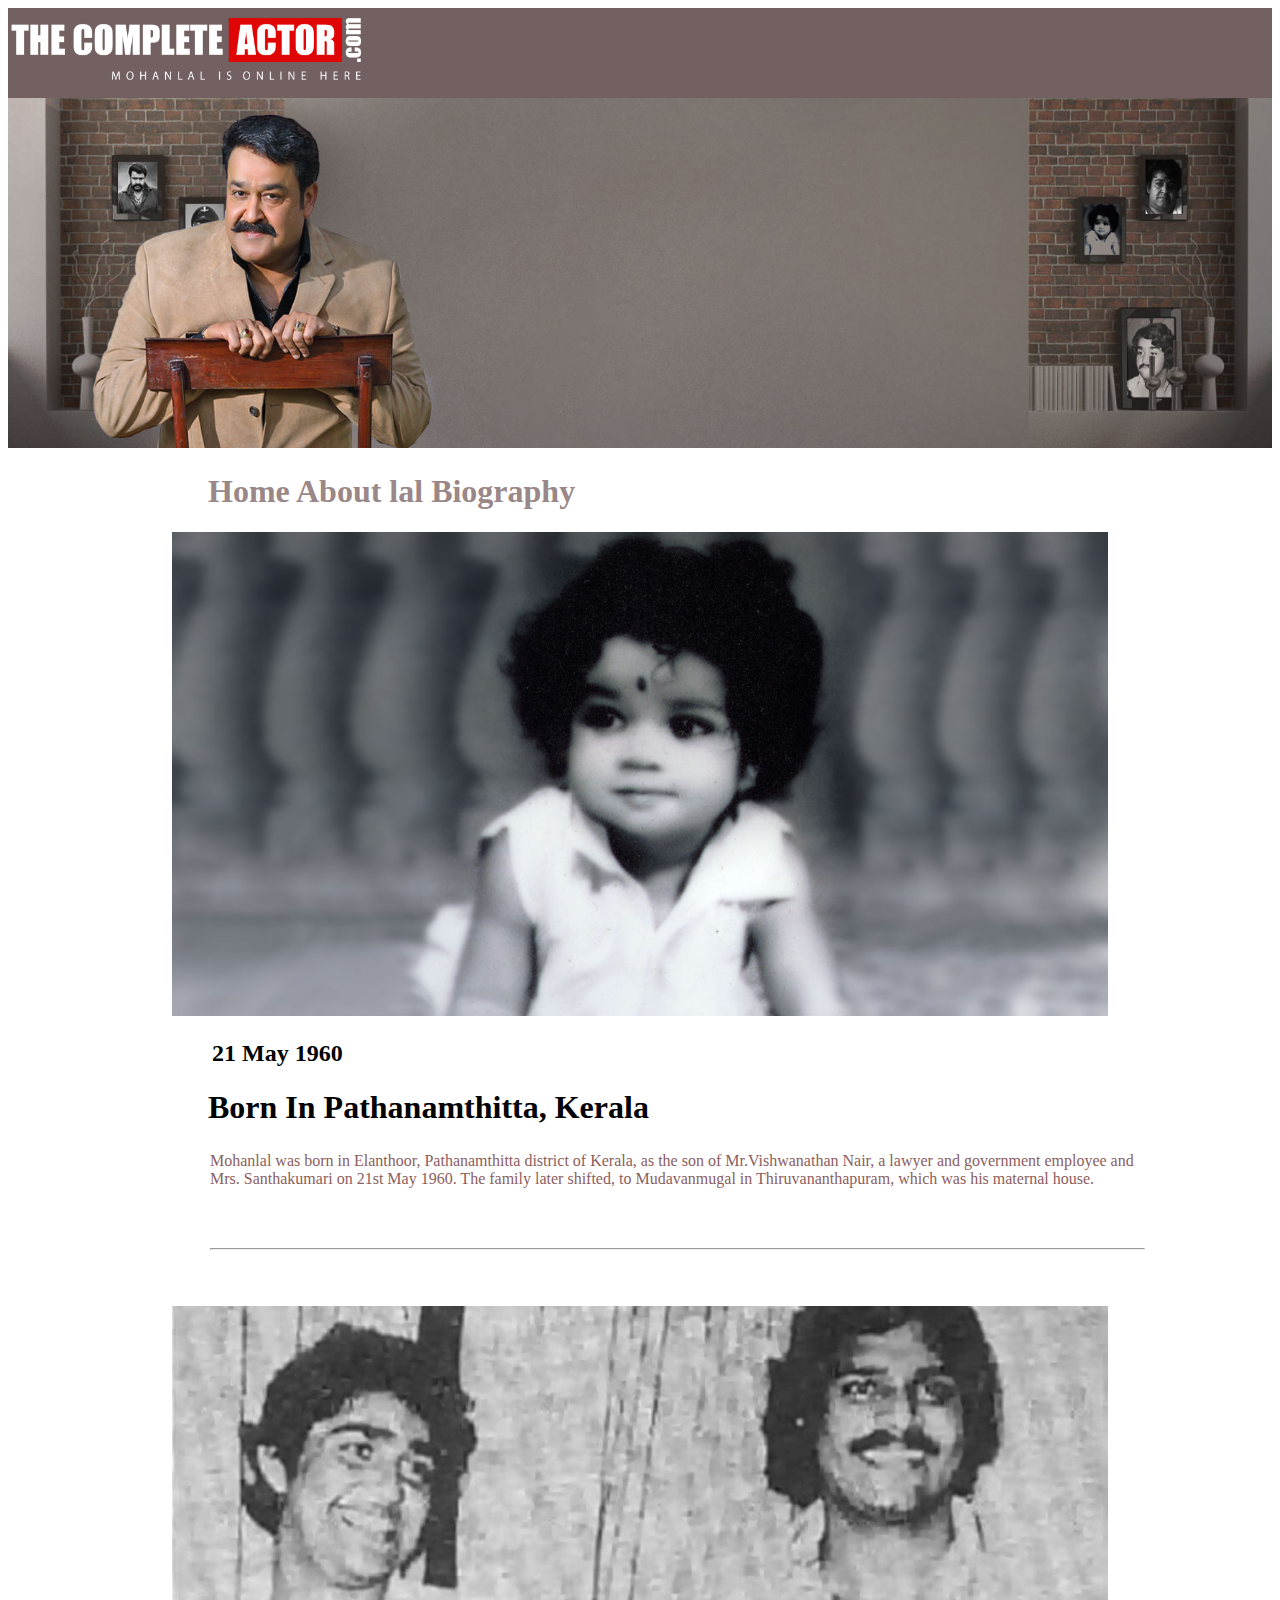
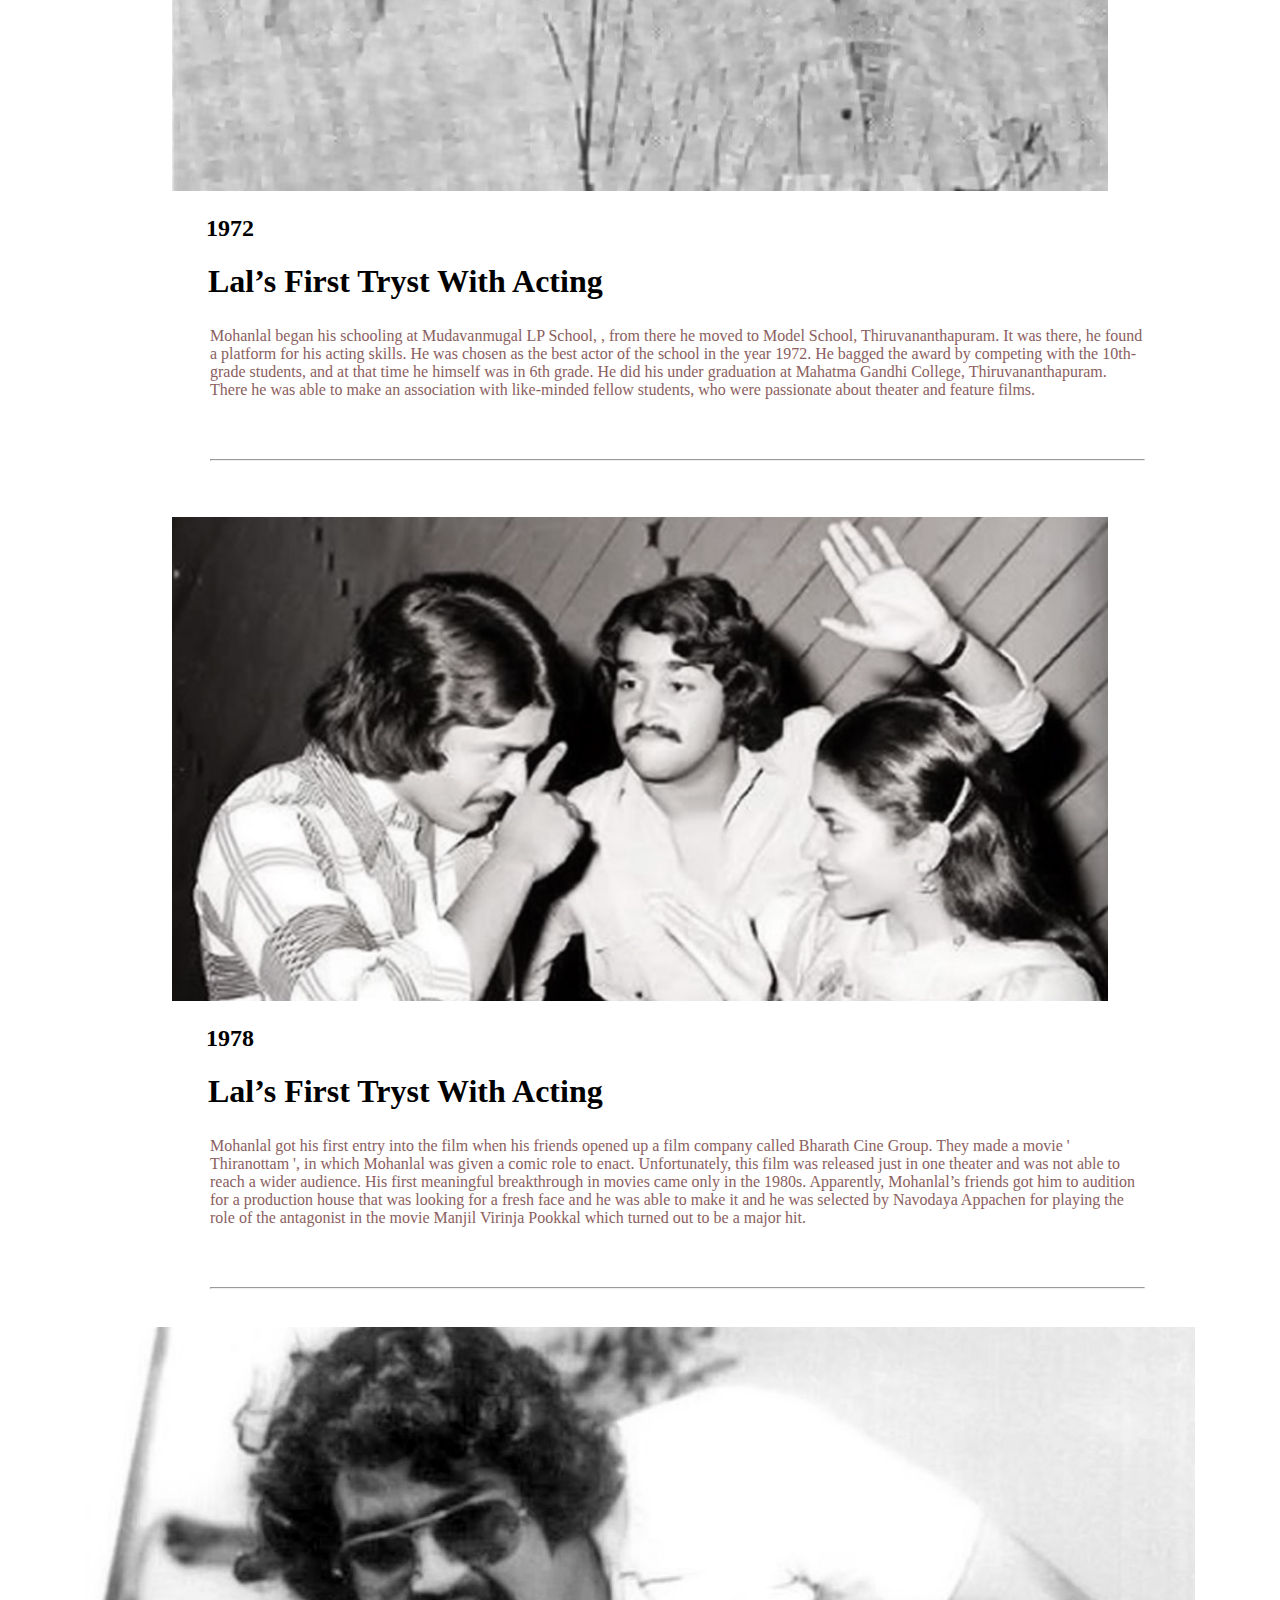
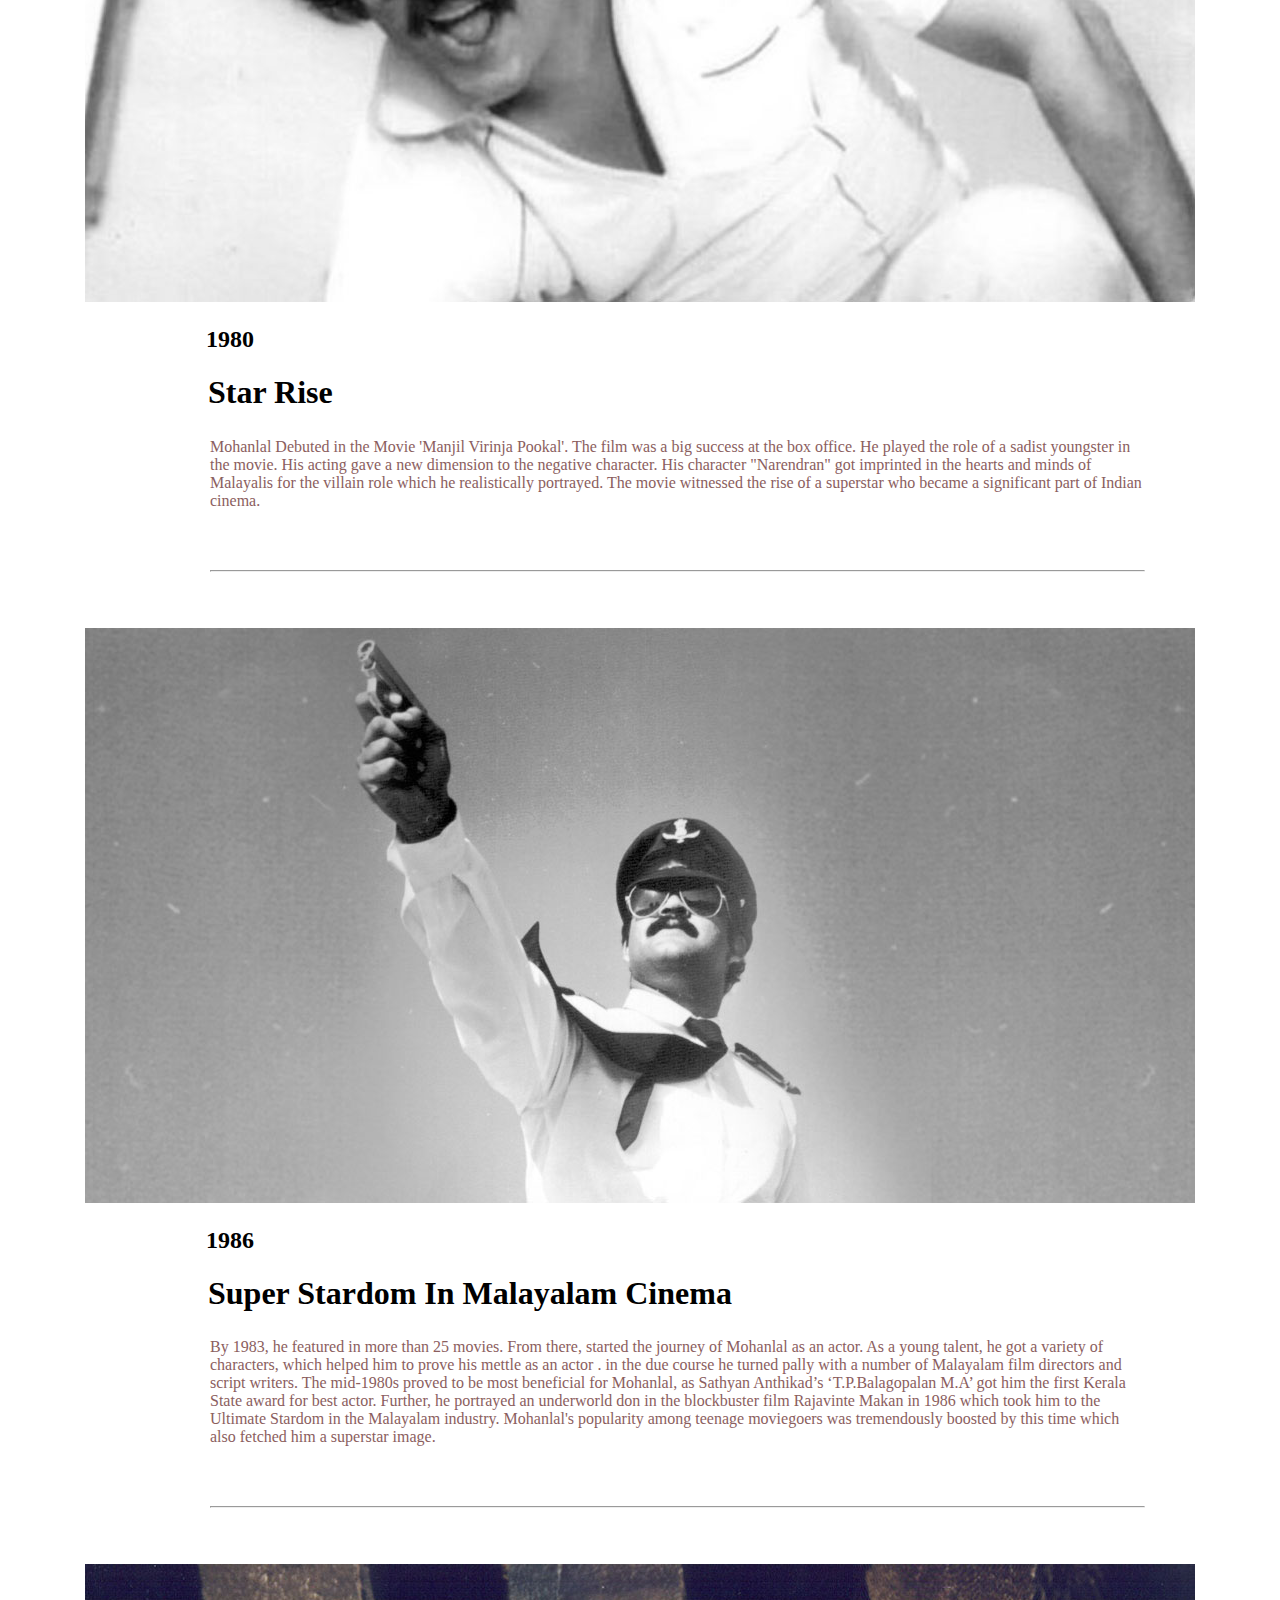
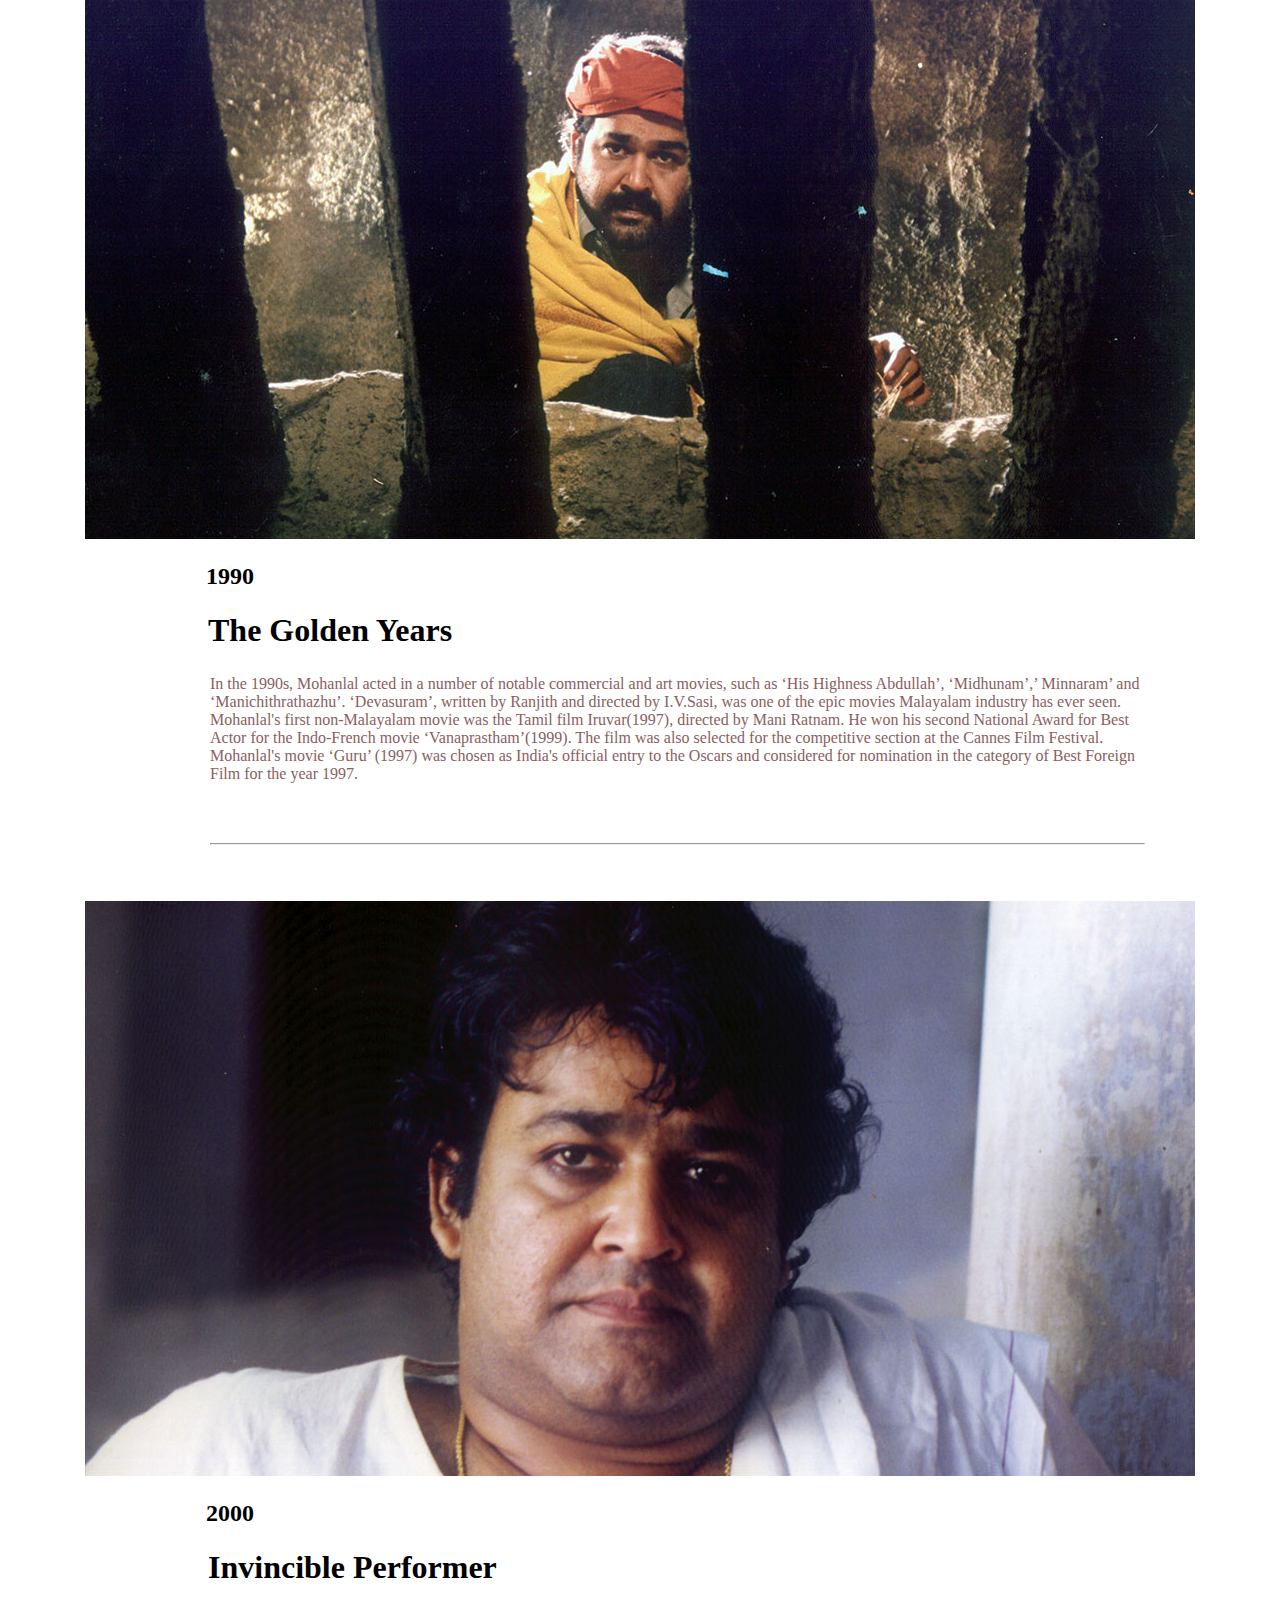
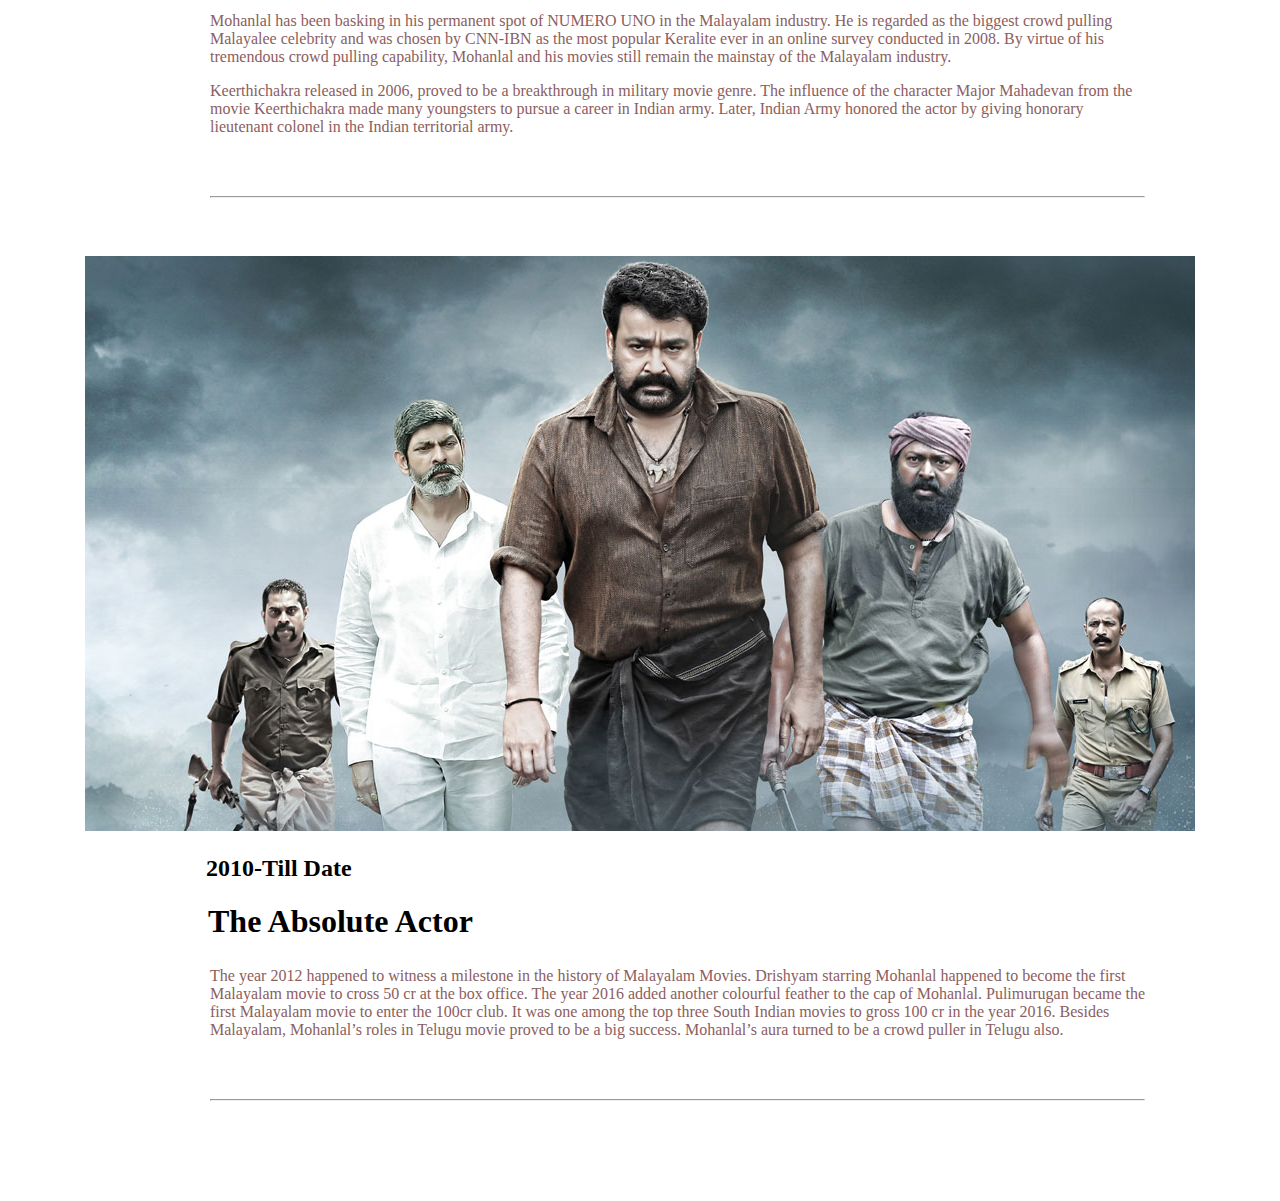
<file: index.html>
<!DOCTYPE html>
<html lang="en">

<head>
    <meta charset="UTF-8">
    <meta http-equiv="X-UA-Compatible" content="IE=edge">
    <meta name="viewport" content="width=device-width, initial-scale=1.0">
    <title>Document</title>
    <link rel="stylesheet" href="./lala.css">
</head>

<body>
    <div id="q">
        <a href=""><img id="w" src="./imgTCALogo.png"></a>
    </div>
    <div>
        <img id="q1" src="./imgBannerbio.jpg">
        
    </div>
    <div id="f">
        <h1 id="r">&nbsp;
            &nbsp;&nbsp;&nbsp;&nbsp;&nbsp;&nbsp;&nbsp;&nbsp;&nbsp;&nbsp;&nbsp;&nbsp;&nbsp;&nbsp;&nbsp;&nbsp;&nbsp;&nbsp;&nbsp;&nbsp;&nbsp;&nbsp;&nbsp;<a
                href="">Home</a> <a href="">About lal</a> <a href="">Biography</a>
        </h1>
    </div>
    <div>

        <center> <img id="q2" src="./childhood-pic.jpg"></center>
    </div>
    <h2> &nbsp;&nbsp;&nbsp;&nbsp;&nbsp;&nbsp;&nbsp;&nbsp;&nbsp;&nbsp;&nbsp;&nbsp;&nbsp;&nbsp;&nbsp;&nbsp;&nbsp;&nbsp;&nbsp;&nbsp;&nbsp;&nbsp;&nbsp;&nbsp;&nbsp;&nbsp;&nbsp;&nbsp;&nbsp;&nbsp;&nbsp;&nbsp;&nbsp;
        21 May 1960</h2>
    <h1>&nbsp;&nbsp;&nbsp;&nbsp;&nbsp;&nbsp;&nbsp;&nbsp;&nbsp;&nbsp;&nbsp;&nbsp;&nbsp;&nbsp;&nbsp;&nbsp;&nbsp;&nbsp;&nbsp;&nbsp;&nbsp;&nbsp;&nbsp;&nbsp;&nbsp;Born
        In Pathanamthitta, Kerala</h1>

    <div id="m">
        <p>
            Mohanlal was born in Elanthoor, Pathanamthitta district of Kerala, as the son of Mr.Vishwanathan Nair, a
            lawyer and government employee and Mrs. Santhakumari on 21st May 1960. The family later shifted, to
            Mudavanmugal in Thiruvananthapuram, which was his maternal house.</p>
        <br><br>
        <hr>
    </div>
    <br><br><br><br>
    <div>

        <center> <img id="q3" src="./imgSect2.jpg""></center>
</div>
<h2> &nbsp;&nbsp;&nbsp;&nbsp;&nbsp;&nbsp;&nbsp;&nbsp;&nbsp;&nbsp;&nbsp;&nbsp;&nbsp;&nbsp;&nbsp;&nbsp;&nbsp;&nbsp;&nbsp;&nbsp;&nbsp;&nbsp;&nbsp;&nbsp;&nbsp;&nbsp;&nbsp;&nbsp;&nbsp;&nbsp;&nbsp;&nbsp;
1972</h2>
<h1>&nbsp;&nbsp;&nbsp;&nbsp;&nbsp;&nbsp;&nbsp;&nbsp;&nbsp;&nbsp;&nbsp;&nbsp;&nbsp;&nbsp;&nbsp;&nbsp;&nbsp;&nbsp;&nbsp;&nbsp;&nbsp;&nbsp;&nbsp;&nbsp;&nbsp;Lal’s First Tryst With Acting</h1>
<div id="m1">
            <p>Mohanlal began his schooling at Mudavanmugal LP School, , from there he moved to Model School,
                Thiruvananthapuram. It was there, he found a platform for his acting skills. He was chosen as the best
                actor of the school in the year 1972. He bagged the award by competing with the 10th-grade students, and
                at that time he himself was in 6th grade. He did his under graduation at Mahatma Gandhi College,
                Thiruvananthapuram. There he was able to make an association with like-minded fellow students, who were
                passionate about theater and feature films.</p>
            <br><br>
            <hr>
    </div>
    <br><br><br><br>
    <div>
        <br><br>
        <center> <img id="q4" src="./manjilvirinjapookkal1.jpg"></center>
    </div>
    <h2> &nbsp;&nbsp;&nbsp;&nbsp;&nbsp;&nbsp;&nbsp;&nbsp;&nbsp;&nbsp;&nbsp;&nbsp;&nbsp;&nbsp;&nbsp;&nbsp;&nbsp;&nbsp;&nbsp;&nbsp;&nbsp;&nbsp;&nbsp;&nbsp;&nbsp;&nbsp;&nbsp;&nbsp;&nbsp;&nbsp;&nbsp;&nbsp;
        1978</h2>
    <h1>&nbsp;&nbsp;&nbsp;&nbsp;&nbsp;&nbsp;&nbsp;&nbsp;&nbsp;&nbsp;&nbsp;&nbsp;&nbsp;&nbsp;&nbsp;&nbsp;&nbsp;&nbsp;&nbsp;&nbsp;&nbsp;&nbsp;&nbsp;&nbsp;&nbsp;Lal’s
        First Tryst With Acting</h1>

    <div id="m2">
        <p>Mohanlal got his first entry into the film when his friends opened up a film company called Bharath Cine
            Group. They made a movie ' Thiranottam ', in which Mohanlal was given a comic role to enact. Unfortunately,
            this film was released just in one theater and was not able to reach a wider audience. His first meaningful
            breakthrough in movies came only in the 1980s. Apparently, Mohanlal’s friends got him to audition for a
            production house that was looking for a fresh face and he was able to make it and he was selected by
            Navodaya Appachen for playing the role of the antagonist in the movie Manjil Virinja Pookkal which turned
            out to be a major hit.</p>
        <br><br>
        <hr>
    </div>
    <br><br><br><br>
    <div>
        <br><br>
        <center> <img id="q5" src="./1980-Manjilvirijapookkal.jpg"></center>
    </div>
    <h2> &nbsp;&nbsp;&nbsp;&nbsp;&nbsp;&nbsp;&nbsp;&nbsp;&nbsp;&nbsp;&nbsp;&nbsp;&nbsp;&nbsp;&nbsp;&nbsp;&nbsp;&nbsp;&nbsp;&nbsp;&nbsp;&nbsp;&nbsp;&nbsp;&nbsp;&nbsp;&nbsp;&nbsp;&nbsp;&nbsp;&nbsp;&nbsp;
        1980</h2>
    <h1>&nbsp;&nbsp;&nbsp;&nbsp;&nbsp;&nbsp;&nbsp;&nbsp;&nbsp;&nbsp;&nbsp;&nbsp;&nbsp;&nbsp;&nbsp;&nbsp;&nbsp;&nbsp;&nbsp;&nbsp;&nbsp;&nbsp;&nbsp;&nbsp;&nbsp;Star
        Rise</h1>


    <div id="m3">
        <p>Mohanlal Debuted in the Movie 'Manjil Virinja Pookal'. The film was a big success at the box office. He
            played the role of a sadist youngster in the movie. His acting gave a new dimension to the negative
            character. His character "Narendran" got imprinted in the hearts and minds of Malayalis for the villain role
            which he realistically portrayed. The movie witnessed the rise of a superstar who became a significant part
            of Indian cinema.</p>
        <br><br>
        <hr>
    </div>

    <div><br><br><br><br>
        <br><br>
        <center> <img id="q6" src="./20th-century.jpg"></center>
    </div>
    <h2> &nbsp;&nbsp;&nbsp;&nbsp;&nbsp;&nbsp;&nbsp;&nbsp;&nbsp;&nbsp;&nbsp;&nbsp;&nbsp;&nbsp;&nbsp;&nbsp;&nbsp;&nbsp;&nbsp;&nbsp;&nbsp;&nbsp;&nbsp;&nbsp;&nbsp;&nbsp;&nbsp;&nbsp;&nbsp;&nbsp;&nbsp;&nbsp;
        1986</h2>
    <h1>&nbsp;&nbsp;&nbsp;&nbsp;&nbsp;&nbsp;&nbsp;&nbsp;&nbsp;&nbsp;&nbsp;&nbsp;&nbsp;&nbsp;&nbsp;&nbsp;&nbsp;&nbsp;&nbsp;&nbsp;&nbsp;&nbsp;&nbsp;&nbsp;
        Super Stardom In Malayalam Cinema</h1>
    <div id="m4">
        <p>By 1983, he featured in more than 25 movies. From there, started the journey of Mohanlal as an actor. As a
            young talent, he got a variety of characters, which helped him to prove his mettle as an actor . in the due
            course he turned pally with a number of Malayalam film directors and script writers. The mid-1980s proved to
            be most beneficial for Mohanlal, as Sathyan Anthikad’s ‘T.P.Balagopalan M.A’ got him the first Kerala State
            award for best actor. Further, he portrayed an underworld don in the blockbuster film Rajavinte Makan in
            1986 which took him to the Ultimate Stardom in the Malayalam industry. Mohanlal's popularity among teenage
            moviegoers was tremendously boosted by this time which also fetched him a superstar image.</p>
        <br><br>
        <hr>
    </div>
    <br><br><br><br>
    <div>
        <br><br><br><br>
        <center> <img id="q7" src="./guru.jpg"></center>
    </div>
    <h2> &nbsp;&nbsp;&nbsp;&nbsp;&nbsp;&nbsp;&nbsp;&nbsp;&nbsp;&nbsp;&nbsp;&nbsp;&nbsp;&nbsp;&nbsp;&nbsp;&nbsp;&nbsp;&nbsp;&nbsp;&nbsp;&nbsp;&nbsp;&nbsp;&nbsp;&nbsp;&nbsp;&nbsp;&nbsp;&nbsp;&nbsp;&nbsp;
        1990</h2>
    <h1>&nbsp;&nbsp;&nbsp;&nbsp;&nbsp;&nbsp;&nbsp;&nbsp;&nbsp;&nbsp;&nbsp;&nbsp;&nbsp;&nbsp;&nbsp;&nbsp;&nbsp;&nbsp;&nbsp;&nbsp;&nbsp;&nbsp;&nbsp;&nbsp;&nbsp;The
        Golden Years</h1>
    <div id="m5">
        <p>In the 1990s, Mohanlal acted in a number of notable commercial and art movies, such as ‘His Highness
            Abdullah’, ‘Midhunam’,’ Minnaram’ and ‘Manichithrathazhu’. ‘Devasuram’, written by Ranjith and directed by
            I.V.Sasi, was one of the epic movies Malayalam industry has ever seen. Mohanlal's first non-Malayalam movie
            was the Tamil film Iruvar(1997), directed by Mani Ratnam. He won his second National Award for Best Actor
            for the Indo-French movie ‘Vanaprastham’(1999). The film was also selected for the competitive section at
            the Cannes Film Festival. Mohanlal's movie ‘Guru’ (1997) was chosen as India's official entry to the Oscars
            and considered for nomination in the category of Best Foreign Film for the year 1997.</p>
        <br><br>
        <hr>
    </div>
    <br><br><br><br>
    <div>
        <br><br><br><br>
        <center> <img id="q8" src="./2000-Vanaprastham.jpg"></center>
    </div>
    <h2> &nbsp;&nbsp;&nbsp;&nbsp;&nbsp;&nbsp;&nbsp;&nbsp;&nbsp;&nbsp;&nbsp;&nbsp;&nbsp;&nbsp;&nbsp;&nbsp;&nbsp;&nbsp;&nbsp;&nbsp;&nbsp;&nbsp;&nbsp;&nbsp;&nbsp;&nbsp;&nbsp;&nbsp;&nbsp;&nbsp;&nbsp;&nbsp;
        2000</h2>
    <h1>&nbsp;&nbsp;&nbsp;&nbsp;&nbsp;&nbsp;&nbsp;&nbsp;&nbsp;&nbsp;&nbsp;&nbsp;&nbsp;&nbsp;&nbsp;&nbsp;&nbsp;&nbsp;&nbsp;&nbsp;&nbsp;&nbsp;&nbsp;&nbsp;&nbsp;Invincible
        Performer</h1>
    <div id="m6">
        <p>Mohanlal has been basking in his permanent spot of NUMERO UNO in the Malayalam industry. He is regarded as
            the biggest crowd pulling Malayalee celebrity and was chosen by CNN-IBN as the most popular Keralite ever in
            an online survey conducted in 2008. By virtue of his tremendous crowd pulling capability, Mohanlal and his
            movies still remain the mainstay of the Malayalam industry.</p>
        <p>Keerthichakra released in 2006, proved to be a breakthrough in military movie genre. The influence of the
            character Major Mahadevan from the movie Keerthichakra made many youngsters to pursue a career in Indian
            army. Later, Indian Army honored the actor by giving honorary lieutenant colonel in the Indian territorial
            army.</p>
        <br><br>
        <hr>
    </div>
    <br><br><br><br>
    <div>
        <br><br><br><br><br>
        <center> <img id="q9" src="./pulimurugan.jpg"></center>
    </div>
    <h2> &nbsp;&nbsp;&nbsp;&nbsp;&nbsp;&nbsp;&nbsp;&nbsp;&nbsp;&nbsp;&nbsp;&nbsp;&nbsp;&nbsp;&nbsp;&nbsp;&nbsp;&nbsp;&nbsp;&nbsp;&nbsp;&nbsp;&nbsp;&nbsp;&nbsp;&nbsp;&nbsp;&nbsp;&nbsp;&nbsp;&nbsp;&nbsp;
        2010-Till Date</h2>
    <h1>&nbsp;&nbsp;&nbsp;&nbsp;&nbsp;&nbsp;&nbsp;&nbsp;&nbsp;&nbsp;&nbsp;&nbsp;&nbsp;&nbsp;&nbsp;&nbsp;&nbsp;&nbsp;&nbsp;&nbsp;&nbsp;&nbsp;&nbsp;&nbsp;&nbsp;The
        Absolute Actor</h1>
    <div id="m7">
        <p>The year 2012 happened to witness a milestone in the history of Malayalam Movies. Drishyam starring Mohanlal
            happened to become the first Malayalam movie to cross 50 cr at the box office. The year 2016 added another
            colourful feather to the cap of Mohanlal. Pulimurugan became the first Malayalam movie to enter the 100cr
            club. It was one among the top three South Indian movies to gross 100 cr in the year 2016. Besides
            Malayalam, Mohanlal’s roles in Telugu movie proved to be a big success. Mohanlal’s aura turned to be a crowd
            puller in Telugu also.</p>
        <br><br>
        <hr>
    </div>
    <br><br><br><br> <br><br><br><br>



</body>

</html>
</file>
<file: lala.css>
#q{
    height: 90px;
    width: 100%;
    background-color: rgb(115, 96, 96);
}
#w{
    height: 80px;
    
}
#div{
    width: 100%;
}
#q1{
    width: 100%;
    height: 350px;
}
#r{
    color: rgb(100, 106, 118);
    
}

#q2{
    height:auto;
    width: 74%;
}
#m{
    height: 95px;
    width: 74%;
    background-color:white;
    border:white 3px solid;
    margin-left: 199px; 
    margin-top: -14px;
    color: rgb(139, 94, 94);
    
}
a{
    color: rgb(154, 135, 135);
     text-decoration: none;
}
hr{
    color: azure;
}
#q3{
    height:auto;
    width: 74%;
}
#m1{
    height: 95px;
    width: 74%;
    background-color:white;
    border:white 3px solid;
    margin-left: 199px; 
    margin-top: -14px;
    color: rgb(139, 94, 94);
    
}
#q4{
    height:auto;
    width: 74%;
}
#m2{
    height: 95px;
    width: 74%;
    background-color:white;
    border:white 3px solid;
    margin-left: 199px; 
    margin-top: -14px;
    color: rgb(139, 94, 94);
    
}
q5{
    height:auto;
    width: 74%;
}
#m3{
    height: 95px;
    width: 74%;
    background-color:white;
    border:white 3px solid;
    margin-left: 199px; 
    margin-top: -14px;
    color: rgb(139, 94, 94);
    
}
q6{
    height:auto;
    width: 74%;
}
#m4{
    height: 95px;
    width: 74%;
    background-color:white;
    border:white 3px solid;
    margin-left: 199px; 
    margin-top: -14px;
    color: rgb(139, 94, 94);
    
}
q7{
    height:auto;
    width: 74%;
}
#m5{
    height: 95px;
    width: 74%;
    background-color:white;
    border:white 3px solid;
    margin-left: 199px; 
    margin-top: -14px;
    color: rgb(139, 94, 94);
    
}q8{
    height:auto;
    width: 74%;
}
#m6{
    height: 95px;
    width: 74%;
    background-color:white;
    border:white 3px solid;
    margin-left: 199px; 
    margin-top: -14px;
    color: rgb(139, 94, 94);
    
}q9{
    height:auto;
    width: 74%;
}
#m7{
    height: 95px;
    width: 74%;
    background-color:white;
    border:white 3px solid;
    margin-left: 199px; 
    margin-top: -14px;
    color: rgb(139, 94, 94);
    
}
#w1{
    height: 95px;
    width: 74%;
    background-color:white;
    border:white 3px solid;
    margin-left: 199px; 
    margin-top: -14px;
    color: rgb(139, 94, 94);
    
}
</file>
